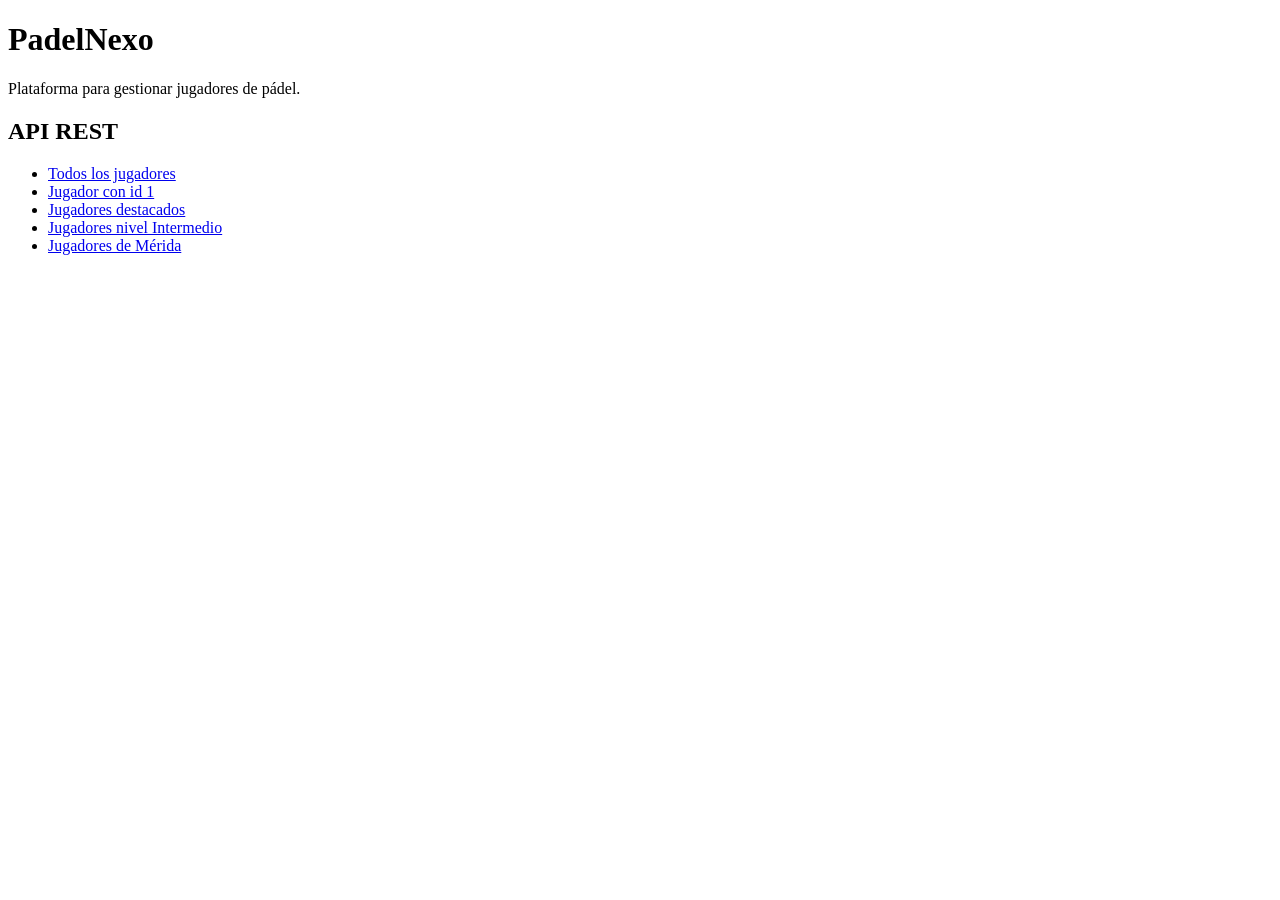
<file: src/main/resources/static/index.html>
<!DOCTYPE html>
<html lang="es">
<head>
    <meta charset="UTF-8">
    <title>PadelNexo</title>
</head>
<body>

<h1>PadelNexo</h1>

<p>Plataforma para gestionar jugadores de pádel.</p>

<h2>API REST</h2>

<ul>
    <li><a href="/api/jugadores">Todos los jugadores</a></li>

    <li><a href="/api/jugadores/1">Jugador con id 1</a></li>

    <li><a href="/api/jugadores/destacados">Jugadores destacados</a></li>

    <li><a href="/api/jugadores?nivel=Intermedio">
        Jugadores nivel Intermedio
    </a></li>

    <li><a href="/api/jugadores/zona/Merida">
        Jugadores de Mérida
    </a></li>
</ul>

</body>
</html>
</file>
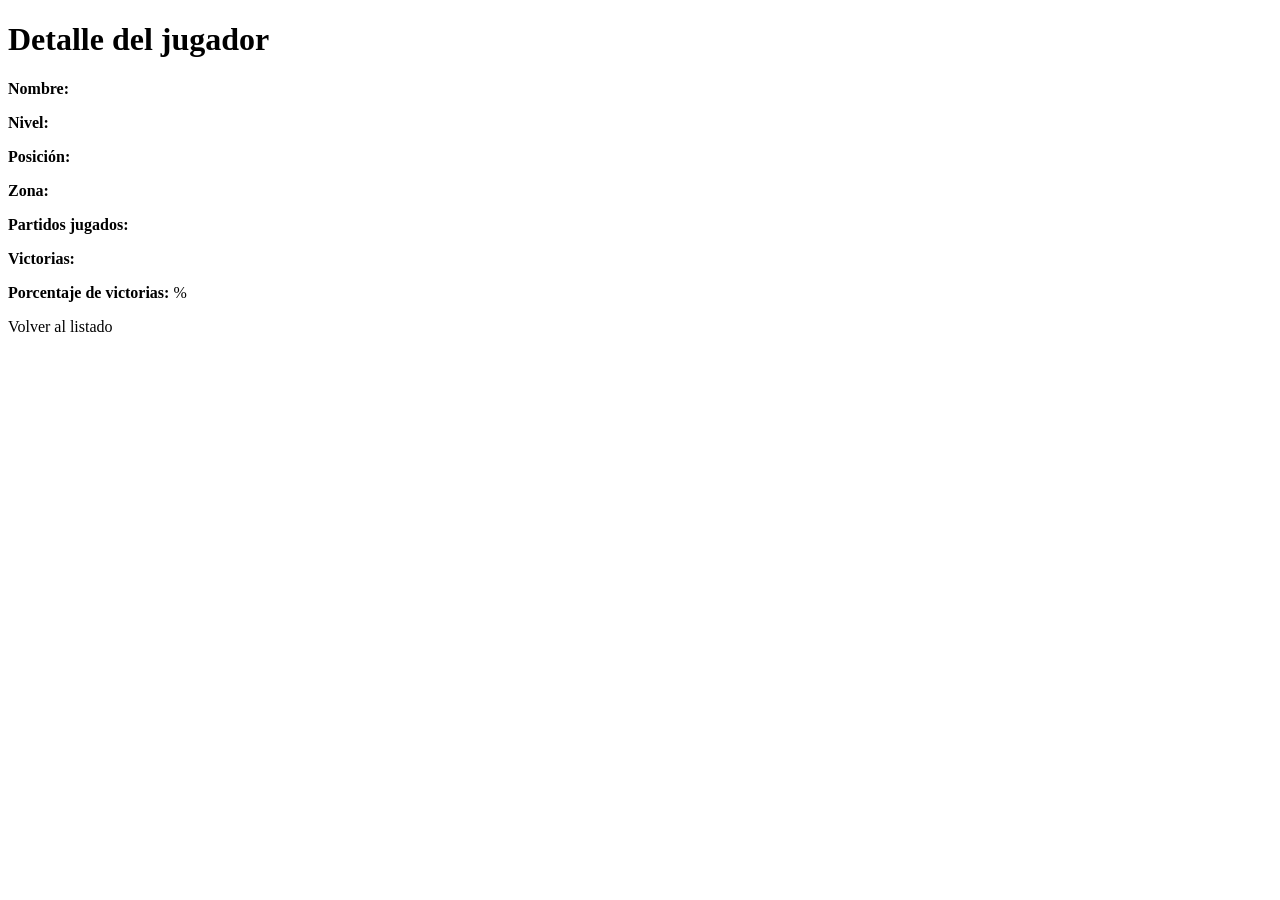
<file: src/main/resources/templates/detalle_jugador.html>
<!DOCTYPE html>
<html xmlns:th="http://www.thymeleaf.org">
<head>
    <meta charset="UTF-8">
    <title>Detalle jugador</title>

    <link rel="stylesheet" th:href="@{/css/padelnexo.css}">
</head>
<body>

<h1>Detalle del jugador</h1>

<p>
    <strong>Nombre:</strong>
    <span th:text="${jugador.nombre}"></span>
</p>

<p>
    <strong>Nivel:</strong>
    <span th:text="${jugador.nivel}"></span>
</p>

<p>
    <strong>Posición:</strong>
    <span th:text="${jugador.posicion}"></span>
</p>

<p>
    <strong>Zona:</strong>
    <span th:text="${jugador.zona}"></span>
</p>

<p>
    <strong>Partidos jugados:</strong>
    <span th:text="${jugador.partidosJugados}"></span>
</p>

<p>
    <strong>Victorias:</strong>
    <span th:text="${jugador.victorias}"></span>
</p>

<p>
    <strong>Porcentaje de victorias:</strong>
    <span th:text="${#numbers.formatDecimal(jugador.porcentajeVictorias,1,2)}"></span>%
</p>

<p>
    <a th:href="@{/jugadores}">
        Volver al listado
    </a>
</p>

</body>
</html>
</file>
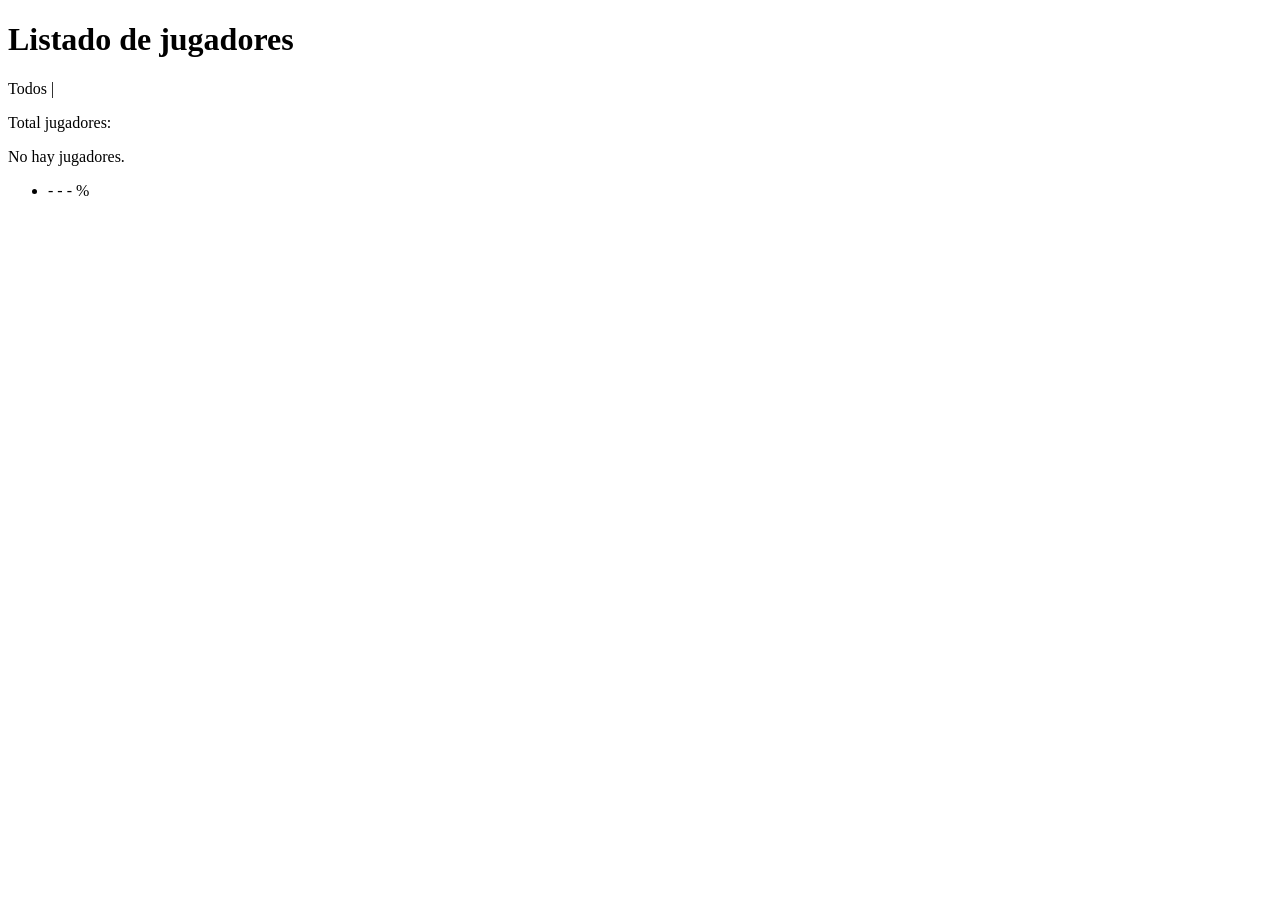
<file: src/main/resources/templates/jugadores.html>
<!DOCTYPE html>
<html xmlns:th="http://www.thymeleaf.org">
<head>
    <meta charset="UTF-8">
    <title>Jugadores</title>

    <link rel="stylesheet" th:href="@{/css/padelnexo.css}">
</head>
<body>

<h1>Listado de jugadores</h1>

<p>
    <a th:href="@{/jugadores}"
       th:classappend="${nivel == null ? 'activo' : ''}">
        Todos
    </a>

    <span th:each="n : ${niveles}">
        |
        <a th:href="@{/jugadores(nivel=${n})}"
           th:text="${n}"
           th:classappend="${nivel == n ? 'activo' : ''}">
        </a>
    </span>
</p>

<p>
    Total jugadores:
    <strong th:text="${#lists.size(jugadores)}"></strong>
</p>

<div th:if="${#lists.isEmpty(jugadores)}">
    No hay jugadores.
</div>

<ul>

    <li th:each="jugador : ${jugadores}"
        th:classappend="${jugador.porcentajeVictorias >= 60 ? 'destacado' : ''}">

        <a th:href="@{/jugadores/{id}(id=${jugador.id})}">
            <span th:text="${jugador.nombre}"></span>
        </a>

        -

        <span th:text="${jugador.nivel}"></span>

        -

        <span th:text="${jugador.zona}"></span>

        -

        <span th:text="${#numbers.formatDecimal(jugador.porcentajeVictorias,1,2)}"></span>%
    </li>

</ul>

</body>
</html>
</file>
